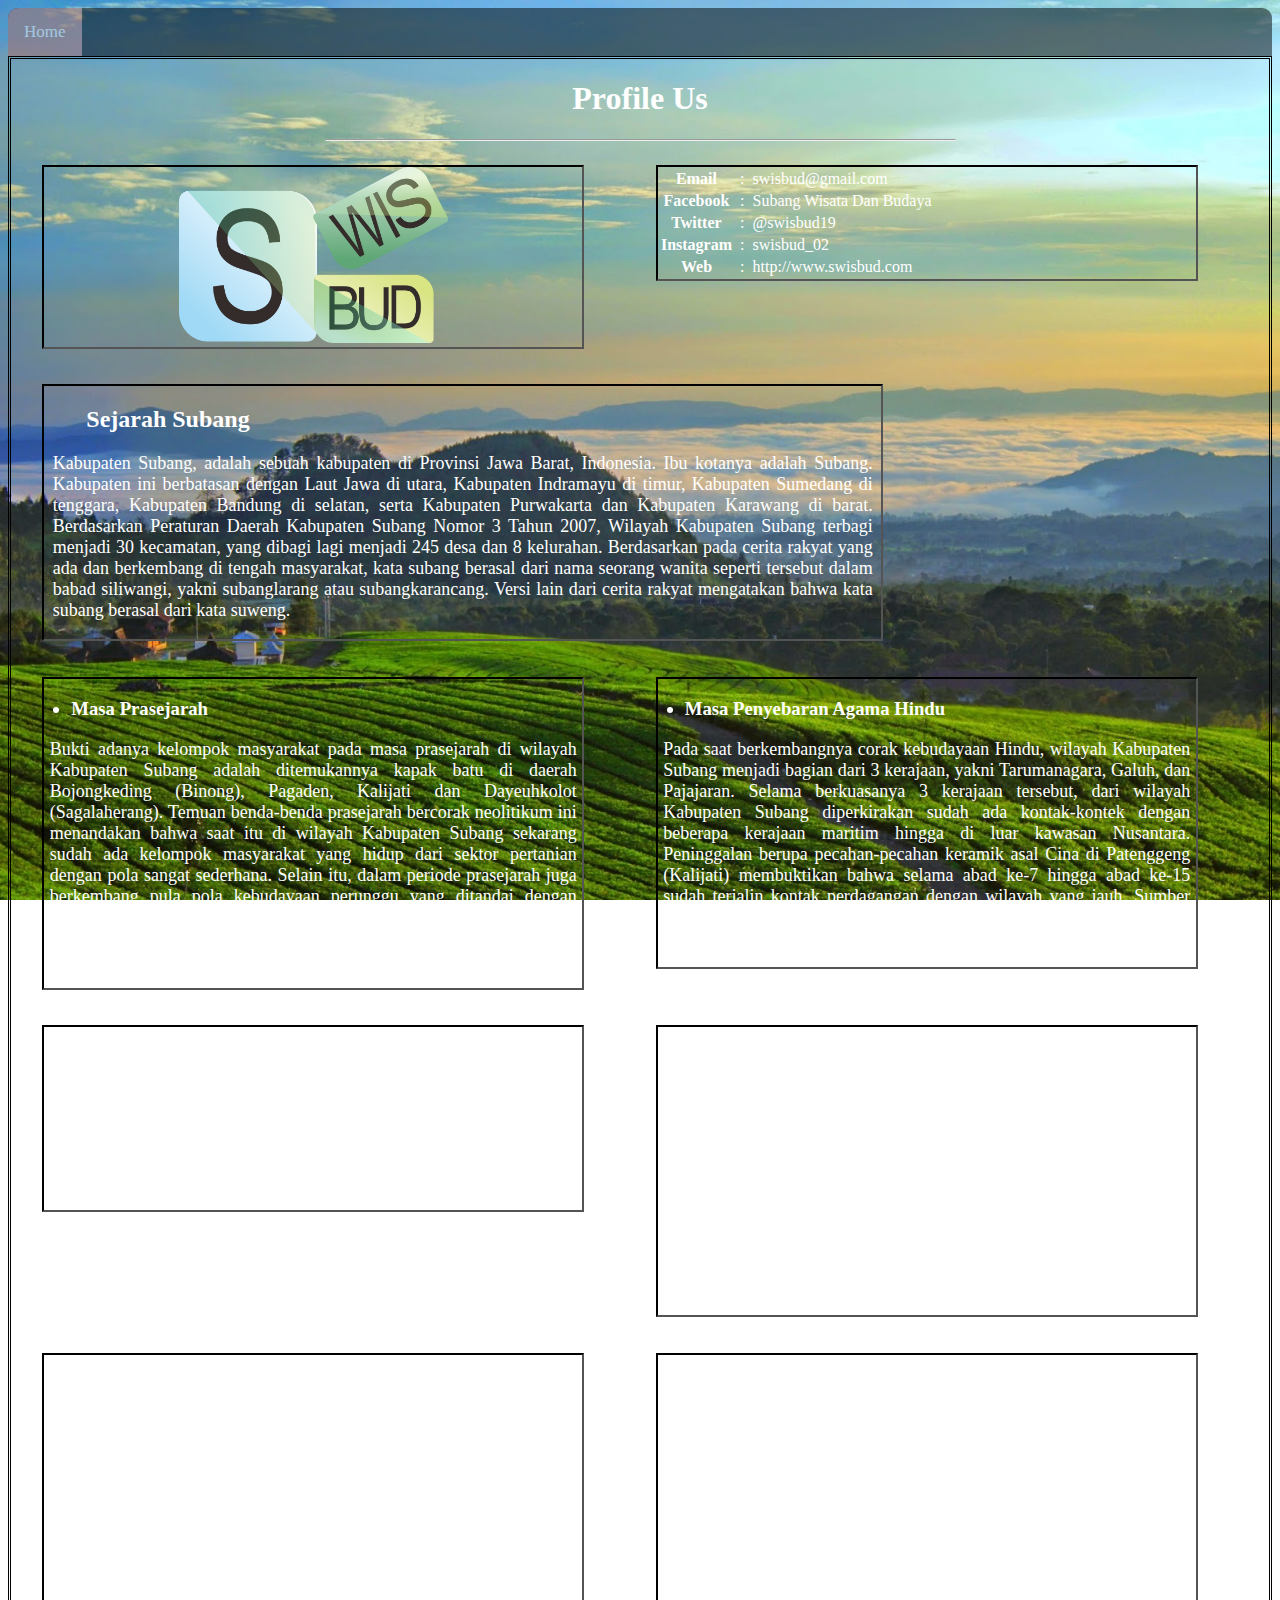
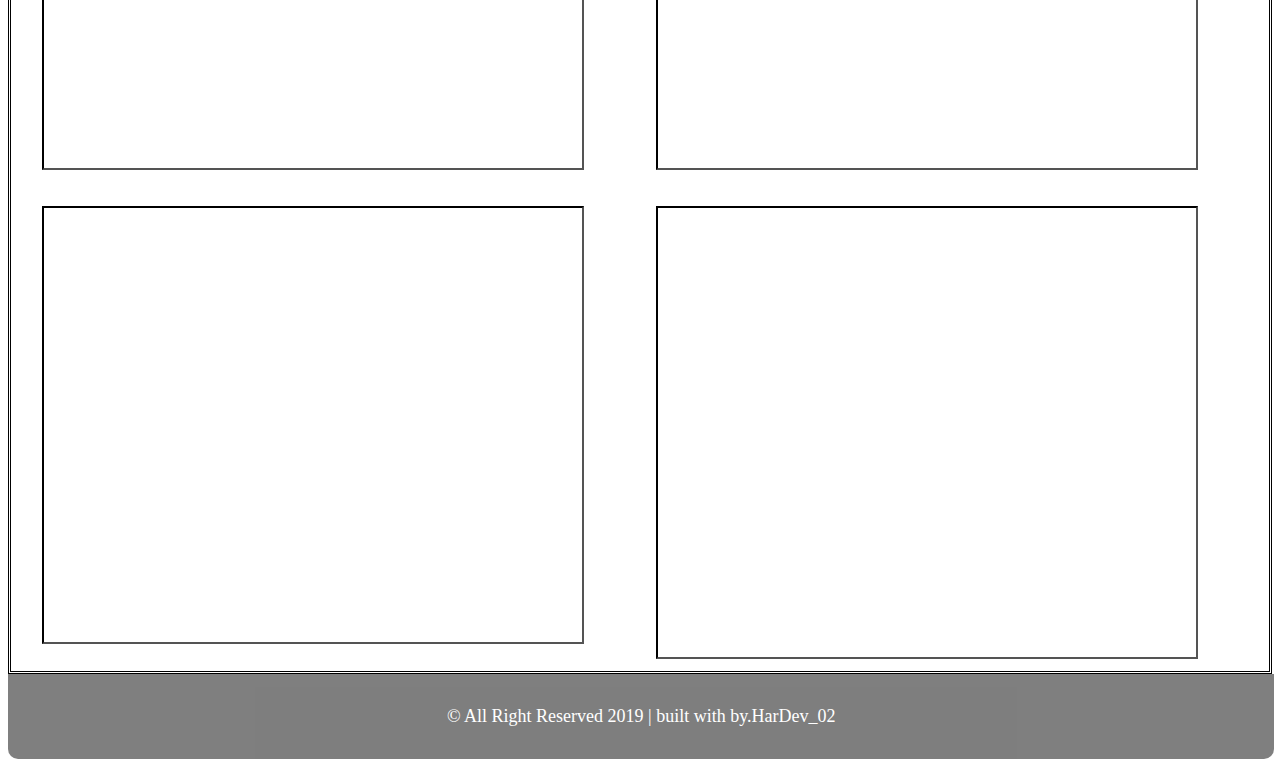
<file: html/halaman-profil.html>
<!DOCTYPE html>
<html lang="en">
<head>
	<meta charset="UTF-8">
	<title>halaman profil</title>
	<link rel="stylesheet" href="../css/styleprofil.css">
</head>
<body>
	<div class="topnav" id="myTopnav">
		<a href="halaman-utama.html" class="active">Home</a>
	</div>
	<div class="section group">
		<h1>Profile Us</h1>
		<hr>
		<div class="row">
			<div class="col col1 colhead span_1_of_2">
				<img src="../img/logo/new logo.png" alt="" class="img_logo">
			</div>
			<div class="col col2 colhead span_1_of_2">
				<table>
					<tr>
						<th>Email </th>
						<td></td>
						<td>:</td>
						<td></td>
						<td class="td">swisbud@gmail.com</td>
					</tr>
					<tr>
						<th>Facebook </th>
						<td></td>
						<td>:</td>
						<td></td>
						<td class="td">Subang Wisata Dan Budaya</td>
					</tr>
					<tr>
						<th>Twitter </th>
						<td></td>
						<td>:</td>
						<td></td>
						<td class="td">@swisbud19</td>
					</tr>
					<tr>
						<th>Instagram </th>
						<td></td>
						<td>:</td>
						<td></td>
						<td class="td">swisbud_02</td>
					</tr>
					<tr>
						<th>Web </th>
						<td></td>
						<td>:</td>
						<td></td>
						<td class="td">http://www.swisbud.com</td>
					</tr>
				</table>
			</div>
		</div>
		<div class="row">
			<div class="col col1 span_1_of_3">
			<h2>Sejarah Subang</h2>	
			<p>Kabupaten Subang, adalah sebuah kabupaten di Provinsi Jawa Barat, Indonesia. Ibu kotanya adalah Subang. Kabupaten ini berbatasan dengan Laut Jawa di utara, Kabupaten Indramayu di timur, Kabupaten Sumedang di tenggara, Kabupaten Bandung di selatan, serta Kabupaten Purwakarta dan Kabupaten Karawang di barat. Berdasarkan Peraturan Daerah Kabupaten Subang Nomor 3 Tahun 2007, Wilayah Kabupaten Subang terbagi menjadi 30 kecamatan, yang dibagi lagi menjadi 245 desa dan 8 kelurahan. Berdasarkan pada cerita rakyat yang ada dan berkembang di tengah masyarakat, kata subang berasal dari nama seorang wanita seperti tersebut dalam babad siliwangi, yakni subanglarang atau subangkarancang. Versi lain dari cerita rakyat mengatakan bahwa kata subang berasal dari kata suweng.</p>
			</div>
		</div>
		<div class="row">
			<div class="col col1 span_1_of_2">
				<h3><li>Masa Prasejarah</li></h3>
				<P>
					Bukti adanya kelompok masyarakat pada masa prasejarah di wilayah Kabupaten Subang adalah ditemukannya kapak batu di daerah Bojongkeding (Binong), Pagaden, Kalijati dan Dayeuhkolot (Sagalaherang). Temuan benda-benda prasejarah bercorak neolitikum ini menandakan bahwa saat itu di wilayah Kabupaten Subang sekarang sudah ada kelompok masyarakat yang hidup dari sektor pertanian dengan pola sangat sederhana. Selain itu, dalam periode prasejarah juga berkembang pula pola kebudayaan perunggu yang ditandai dengan penemuan situs di Kampung Engkel, Kecamatan Sagalaherang. Para peneliti, sekarang sedang meneliti situs Nyai Subanglarang, yang diduga asal-muasal nama "Subang". 
				</P>
			</div>
			<div class="col col2 span_1_of_2">
				<h3><li>Masa Penyebaran Agama Hindu</li></h3>
				<P>
					Pada saat berkembangnya corak kebudayaan Hindu, wilayah Kabupaten Subang menjadi bagian dari 3 kerajaan, yakni Tarumanagara, Galuh, dan Pajajaran. Selama berkuasanya 3 kerajaan tersebut, dari wilayah Kabupaten Subang diperkirakan sudah ada kontak-kontek dengan beberapa kerajaan maritim hingga di luar kawasan Nusantara. Peninggalan berupa pecahan-pecahan keramik asal Cina di Patenggeng (Kalijati) membuktikan bahwa selama abad ke-7 hingga abad ke-15 sudah terjalin kontak perdagangan dengan wilayah yang jauh. Sumber lain menyebutkan bahwa pada masa tersebut, wilayah Subang berada di bawah kekuasaan Kerajaan Sunda. 
				</P>
			</div>
		</div>
		<div class="row">
			<div class="col col1 span_1_of_2">
				<h3><li>Masa Penyebaran Agama Islam</li></h3>
				<P>
					Masa datangnya pengaruh kebudayaan Islam di wilayah Subang tidak terlepas dari peran seorang tokoh ulama, Wangsa Goparana yang berasal dari Talaga, Majalengka. Sekitar tahun 1530, Wangsa Goparana membuka permukiman baru di Sagalaherang dan menyebarkan Agama Islam ke berbagai pelosok Subang.
				</P>
			</div>
			<div class="col col2 span_1_of_2">
				<h3><li>Masa Penjajahan Belanda</li></h3>
							<P>
					Pasca runtuhnya kerajaan Pajajaran, wilayah Subang menjadi rebutan berbagai kekuatan. Tercatat kerajaan Banten, Mataram, Sumedanglarang, VOC, Inggris, dan Kerajaan Belanda berupaya menanamkan pengaruh di daerah yang cocok untuk dijadikan kawasan perkebunan serta strategis untuk menjangkau Batavia. Pada saat konflik Mataram-VOC, wilayah Kabupaten Subang, terutama di kawasan utara, dijadikan jalur logistik bagi pasukan Sultan Agung yang akan menyerang Batavia. Saat itulah terjadi percampuran budaya antara Jawa dengan Sunda, karena banyak tentara Sultan Agung yang urung kembali ke Mataram dan menetap di wilayah Subang. 
				</P>
			</div>
		</div>
		<div class="row">
			<div class="col col1 span_1_of_2">
				<h3><li>Masa Nasionalisme</li></h3>
				<P>
					Tidak banyak catatan sejarah pergerakan pada awal abad ke-20 di Kabupaten Subang. Namun demikian, Setelah Kongres Sarekat Islam di bandung tahun 1916 di Subang berdiri cabang organisasi Sarekat Islam di Desa Pringkasap (Pabuaran) dan di Sukamandi (Ciasem).  Pada tahun 1928 berdiri Paguyuban Pasundan yang diketuai Darmodiharjo (karyawan kantor pos), dengan sekretarisnya Odeng Jayawisastra (karyawan P & T Lands). Tahun 1930, Odeng Jayawisastra dan rekan-rekannya mengadakan pemogokan di percetakan P & T Lands.  Sehingga  Odeng Jayawisastra dipecat sebagai karyawan P & T Lands. Selanjutnya Odeng Jayawisastra dan Tohari mendirikan cabang Partai Nasional Indonesia yang berkedudukan di Subang. Sementara itu, Darmodiharjo tahun 1935 mendirikan cabang Nahdlatul Ulama yang diikuti oleh cabang Parindra dan Partindo di Subang. Saat Gabungan Politik Indonesia (GAPI) di Jakarta menuntut Indonesia berparlemen, di Bioskop Sukamandi digelar rapat akbar GAPI Cabang Subang untuk mengemukakan tuntutan serupa dengan GAPI Pusat.
				</P>
			</div>
			<div class="col col2 span_1_of_2">
				<h3><li>Masa Pendudukan Jepang</li></h3>
				<P>
					Tidak banyak catatan sejarah pergerakan pada awal abad ke-20 di Kabupaten Subang. Namun demikian, Setelah Kongres Sarekat Islam di bandung tahun 1916 di Subang berdiri cabang organisasi Sarekat Islam di Desa Pringkasap (Pabuaran) dan di Sukamandi (Ciasem).  Pada tahun 1928 berdiri Paguyuban Pasundan yang diketuai Darmodiharjo (karyawan kantor pos), dengan sekretarisnya Odeng Jayawisastra (karyawan P & T Lands). Tahun 1930, Odeng Jayawisastra dan rekan-rekannya mengadakan pemogokan di percetakan P & T Lands.  Sehingga  Odeng Jayawisastra dipecat sebagai karyawan P & T Lands. Selanjutnya Odeng Jayawisastra dan Tohari mendirikan cabang Partai Nasional Indonesia yang berkedudukan di Subang. Sementara itu, Darmodiharjo tahun 1935 mendirikan cabang Nahdlatul Ulama yang diikuti oleh cabang Parindra dan Partindo di Subang. Saat Gabungan Politik Indonesia (GAPI) di Jakarta menuntut Indonesia berparlemen, di Bioskop Sukamandi digelar rapat akbar GAPI Cabang Subang untuk mengemukakan tuntutan serupa dengan GAPI Pusat.
				</P>
			</div>
		</div>
		<div class="row">
			<div class="col col1 span_1_of_2">
				<h3><li>Masa kemerdekaan Indonesia</li></h3>
				<P>
					Proklamasi Kemerdekaan RI di Jakarta berimbas pada didirikannya berbagai badan perjuangan di Subang, antara lain Badan Keamanan Rakyat (BKR), API, Pesindo, Lasykar Uruh, dan lain-lain, banyak di antara anggota badan perjuangan ini yang kemudian menjadi anggota TNI. Saat tentara KNIL kembali menduduki Bandung, para pejuang di Subang menghadapinya melalui dua front, yakni front selatan (Lembang) dan front barat (Gunung Putri dan Bekasi). Tahun 1946, Karesidenan Jakarta berkedudukan di Subang. Pemilihan wilayah ini tentunya didasarkan atas pertimbangan strategi perjuangan. Residen pertama adalah Sewaka yang kemudian menjadi Gubernur Jawa Barat. Kemudian Kusnaeni menggantikannya. Bulan Desember 1946 diangkat Kosasih Purwanegara, tanpa pencabutan Kusnaeni dari jabatannya. Tak lama kemudian diangkat pula Mukmin sebagai wakil residen. Pada masa gerilya selama Agresi Militer Belanda I, residen tak pernah jauh meninggalkan Subang, sesuai dengan garis komando pusat. Bersama para pejuang, saat itu residen bermukim di daerah Songgom, Surian, dan Cimenteng. 
				</P>
			</div>
			<div class="col col2 span_1_of_2">
				<h3><li>Geografi</li></h3>
				<P>Wilayah Kabupaten Subang terbagi menjadi 3 bagian wilayah, yakni :</P>
				<ol>Wilayah Selatan</ol>
				<P>
					Sebagian besar wilayah Pada bagian selatan kabupaten Subang berupa Perkebunan, baik perkebunan Negara maupun perkebunan rakyat, hutan dan lokasi Pariwisata.
				</P>
				<ol>Wilayah Tengah</ol>
				<P>
					Pada bagian tengah wilayah kabupaten Subang berkembang perkebunan karet, tebu dan buah-buahan dibidang pertanian dan pabrik-pabrik dibidang Industri, selain perumahan dan pusat pemerintahan serta instalasi militer.
				</P>
				<ol>Wilayah Utara</ol>
				<P>
					Kemudian pada bagian utara wilayah Kabupaten Subang berupa sawah berpengairan teknis dan tambak serta pantai.
				</P>
			</div>
		</div>
	</div>
	<footer>
		<p class="pfooter">&copy All Right Reserved 2019 | built with by.HarDev_02</p>
	</footer>
</body>
</html>
</file>
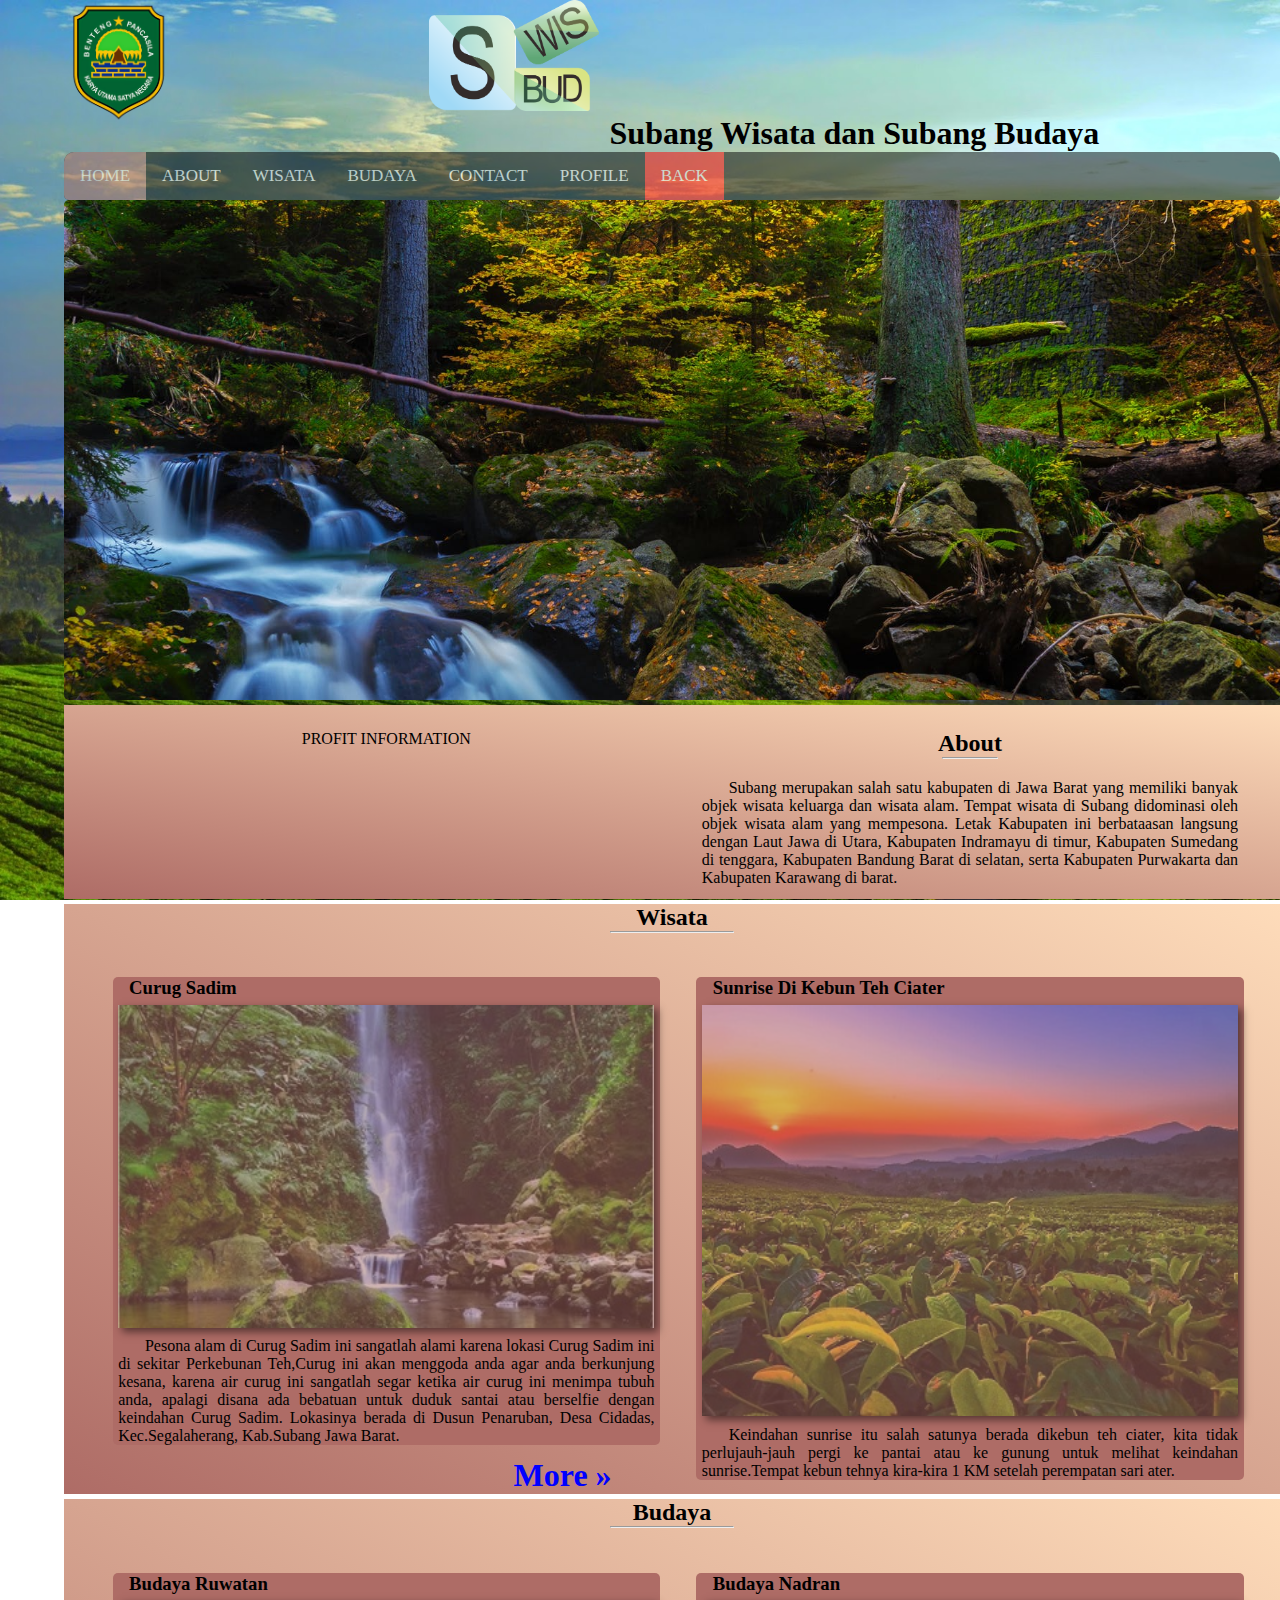
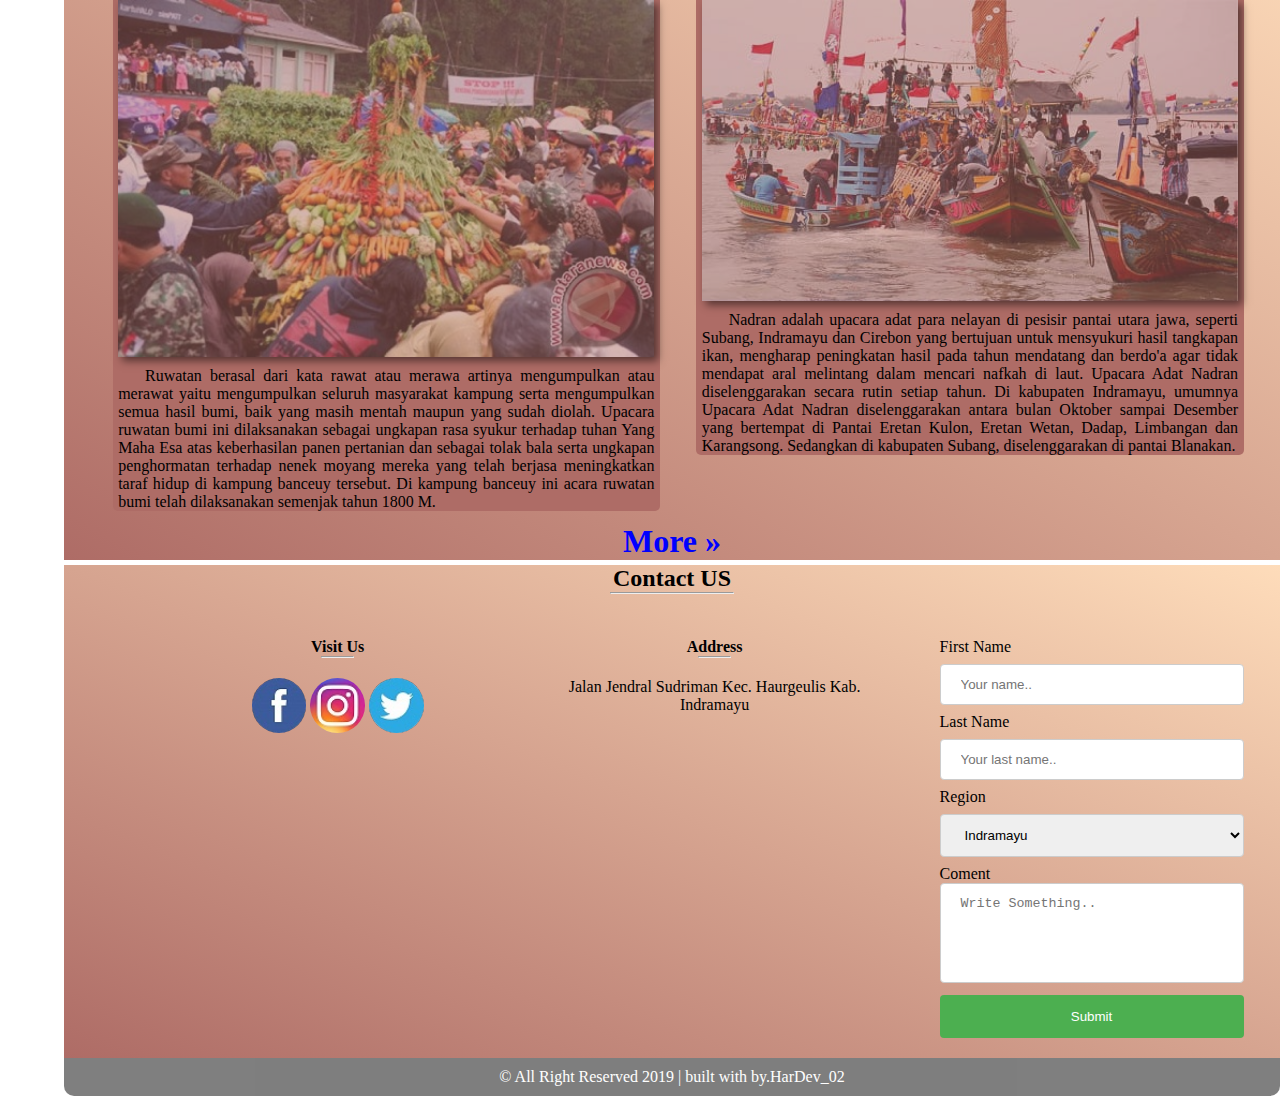
<file: html/halaman-utama.html>
<!DOCTYPE html>
<html lang="en">
<head>
	<meta charset="UTF-8">
	<title>Halaman utama</title>
	<link rel="stylesheet" href="../css/stylehal_ut.css">
	<script type="text/javadcript" src="jquery.js"></script>
</head>
<body>
	<div class="section group">
		<div class="rowlog">
			<div class="collog1">
				<img src="../img/logo/bentengpancasila.png" alt="" class="img_benteng">
			</div>
			<div class="collog2">
				<ul>
					<li>
						<img src="../img/logo/new logo.png" alt="" class="img_logo">
					</li>
					<li>
						<h1 class="h1">Subang Wisata dan Subang Budaya</h1>
					</li>
				</ul>
			</div>
		</div>
	</div>
	<div class="topnav" id="myTopnav">
		<a href="#" class="active">Home</a>
		<a href="#about">About</a>
		<a href="#wisata">Wisata</a>
		<a href="#budaya">Budaya</a>
		<a href="#contact">Contact</a>
		<a href="halaman-profil.html">Profile</a>
		<a href="../index.html" class="active2">Back</a>
		<a href="javascript:void(0);" class="icon" onclick="myFunction()">
			<b class="fa fa-bars">MENU</b>
		</a>
	</div>
	<div class="header" id="">
		<div class="section group">
			<div class="row">
				<!-- <div>
					<h1 class="h1_header" align="center">Subang Wisata</h1>
					<h1 class="h1_header">Dan</h1>
					<h1 class="h1_header">Subang Budaya</h1>
				</div>
				<div class="colhead2"></div> -->
			</div>
		</div>
	</div>
	<section class="about" id="about">
		<div class="section group">
			<div class="row">
				<div class="col col1_about span_1_of_2">
					<h2>About</h2>
					<hr>
					<p class="text_p">Subang merupakan salah satu kabupaten di Jawa Barat yang memiliki banyak objek wisata keluarga dan wisata alam. Tempat wisata di Subang didominasi oleh objek wisata alam yang mempesona. Letak Kabupaten ini berbataasan langsung dengan Laut Jawa di Utara, Kabupaten Indramayu di timur, Kabupaten Sumedang di tenggara, Kabupaten Bandung Barat di selatan, serta Kabupaten Purwakarta dan Kabupaten Karawang di barat.</p>
				</div>
				<div class="col col2_about span_1_of_2">
					<p class="p_info">
						<a href="info.html">profit information</a>
					</p>
				</div>
			</div>
		</div>
	</section>
	<section class="wisata" id="wisata">
		<div class="section group">
			<h2>Wisata</h2>
			<hr>
			<div class="row">
				<div class="col colwisata1  span_1_of_2">
					<h3>Sunrise Di Kebun Teh Ciater</h3>	
					<a target="_blank" href="img/wisata/kebunteh.jpg">
						<img class="img_wisata" src="../img/wisata/kebunteh.jpg">
					</a>
					<p class="text_p">Keindahan sunrise itu salah satunya berada dikebun teh ciater,	kita tidak perlujauh-jauh pergi ke pantai atau ke gunung untuk melihat keindahan sunrise.Tempat kebun tehnya kira-kira 1 KM setelah perempatan sari ater.
					</p>
				</div>
				<div class="col colwisata2 span_1_of_2">
					<h3>Curug Sadim</h3>
					<a target="_blank" href="img/wisata/curugsadim.jpg">
						<img class="img_wisata" src="../img/wisata/curugsadim.jpg">
					</a>	
					<p class="text_p">Pesona alam di Curug Sadim ini sangatlah alami karena lokasi Curug Sadim ini di sekitar Perkebunan Teh,Curug ini akan menggoda anda agar anda berkunjung kesana, karena air curug ini sangatlah segar ketika air curug ini menimpa tubuh anda, apalagi disana ada bebatuan untuk duduk santai atau berselfie dengan keindahan Curug Sadim. Lokasinya berada di Dusun Penaruban, Desa Cidadas, Kec.Segalaherang, Kab.Subang Jawa Barat.
					</p>
				</div>
			</div>
			<div class="rowwisata2">
				<div class="colmore">
				<h1 class="animasimore"><a href="wisata.html">More &raquo;</a></h1>
				</div>
			</div>
		</div>
	</section>
	<section class="budaya" id="budaya">
		<div class="section group">
			<h2>Budaya</h2>
			<hr>
			<div class="row">
				<div class="col colbudaya1 span_1_of_2">
					<h3>Budaya Nadran</h3>
					<a target="_blank" href="img/budaya/nadran.jpg">
						<img class="img_budaya" src="../img/budaya/nadran.jpg" alt="">
					</a>
					<p class="text_p">Nadran adalah upacara adat para nelayan di pesisir pantai utara jawa, seperti Subang, Indramayu dan Cirebon yang bertujuan untuk mensyukuri hasil tangkapan ikan, mengharap peningkatan hasil pada tahun mendatang dan berdo'a agar tidak mendapat aral melintang dalam mencari nafkah di laut. Upacara Adat Nadran diselenggarakan secara rutin setiap tahun. Di kabupaten Indramayu, umumnya Upacara Adat Nadran diselenggarakan antara bulan Oktober sampai Desember yang bertempat di Pantai Eretan Kulon, Eretan Wetan, Dadap, Limbangan dan Karangsong. Sedangkan di kabupaten Subang, diselenggarakan di pantai Blanakan.</p>
				</div>
				<div class="col colbudaya2 span_1_of_2">
					<h3>Budaya Ruwatan</h3>
					<a target="_blank" href="img/budaya/ruwatan.jpg">
						<img class="img_budaya" src="../img/budaya/ruwatan.jpg" alt="">
					</a>
					<p class="text_p">Ruwatan berasal dari kata rawat atau merawa artinya mengumpulkan atau merawat yaitu mengumpulkan seluruh masyarakat kampung serta mengumpulkan semua hasil bumi, baik yang masih mentah maupun yang sudah diolah. Upacara ruwatan bumi ini dilaksanakan sebagai ungkapan rasa syukur terhadap tuhan Yang Maha Esa atas keberhasilan panen pertanian dan sebagai tolak bala serta ungkapan penghormatan terhadap nenek moyang mereka yang telah berjasa meningkatkan taraf hidup di kampung banceuy tersebut. Di kampung banceuy ini acara ruwatan bumi telah dilaksanakan semenjak tahun 1800 M.</p>
				</div>
			</div>
			<div class="rowbudaya2">
				<div class="colmore">
				<h1 class="animasimore"><a href="budaya.html">More &raquo;</a></h1>
				</div>
			</div>
		</div>
	</section>
	<section class="contact" id="contact">
		<div class="section group">
			<div class="row">
				<h2>Contact US</h2>
				<hr>
				<div class="col colc1 span_1_of_2">
					<div>
						<form action="">
							<label for="fname">First Name</label>
							<input type="text" id="fname" name="firstname" placeholder="Your name..">

							<label for="lname">Last Name</label>
							<input type="text" id="lname" name="lastname" placeholder="Your last name..">

							<label for="country">Region</label>
							<select id="country" name="country">
								<option value="indaramayu">Indramayu</option>
								<option value="cirebon">Cirebon</option>
								<option value="subang">Subang</option>
								<option value="jakarta">Jakarta</option>
								<option value="bandung">Bandung</option>
							</select>
							<label for="coment">Coment</label>
							<textarea name="coment" id="coment" cols="" rows="" placeholder="Write Something.."></textarea>

							<input type="submit" value="Submit">
						</form>
					</div>
				</div>
				<div class="col colc2 span_1_of_2">
					<h4>Address</h4>
					<hr class="hr_contact">
					<p>Jalan Jendral Sudriman Kec. Haurgeulis Kab. Indramayu</p>
				</div>
				<div class="col colc3 span_1_of_3">
					<h4>Visit Us</h4>
					<hr>
					<img class="img_sosmed" src="../img/sosmed/fb.jpg" alt="">
					<img class="img_sosmed" src="../img/sosmed/ig.jpg" alt="">
					<img class="img_sosmed" src="../img/sosmed/twit.jpg" alt="">
				</div>
			</div>
		</div>
	</section>
	<footer>
		<p>&copy All Right Reserved 2019 | built with by.HarDev_02</p>
	</footer>
	<script type="text/javascript">
		function myFunction() {
			var x = document.getElementById("myTopnav");
			if (x.className === "topnav") {
				x.className += " responsive";
			} else {
				x.className = "topnav";
			}
		}
	</script>
</body>
</html>
</file>
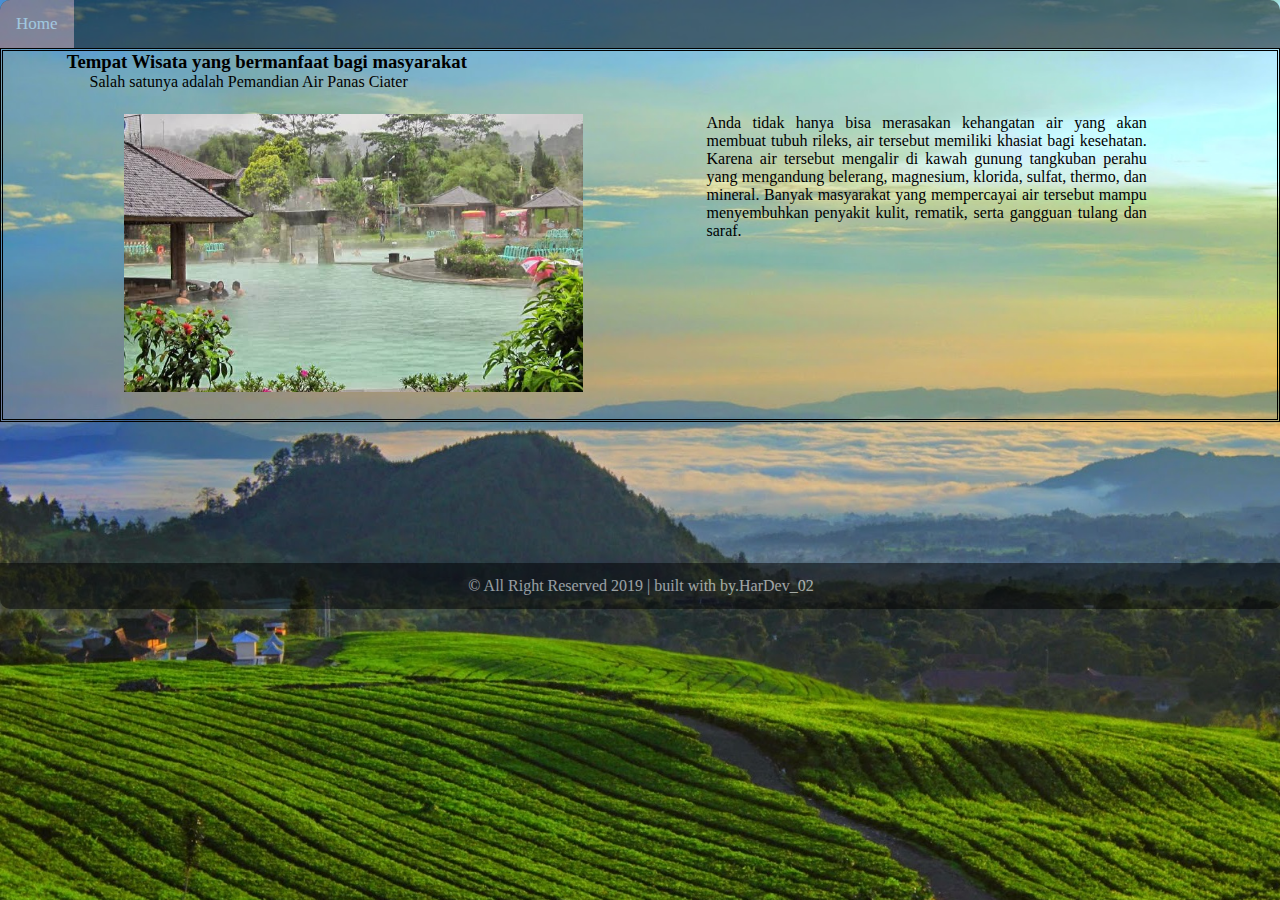
<file: html/info.html>
<!DOCTYPE html>
<html lang="en">
<head>
	<meta charset="UTF-8">
	<title>profit info</title>
	<link rel="stylesheet" href="../css/info.css">
</head>
<body>
	<div class="topnav" id="myTopnav">
		<a href="halaman-utama.html" class="active">Home</a>
	</div>
	<div class="section group">
		<div class="row">
			<h3>Tempat Wisata yang bermanfaat bagi masyarakat</h3>
			<p>Salah satunya adalah Pemandian Air Panas Ciater</p>
			<div class="col col1 span_1_of_2">
				<p>	Anda tidak hanya bisa merasakan kehangatan air yang akan membuat tubuh rileks, air tersebut memiliki khasiat bagi kesehatan. Karena air tersebut mengalir di kawah gunung tangkuban perahu yang mengandung belerang, magnesium, klorida, sulfat, thermo, dan mineral. Banyak masyarakat yang mempercayai air tersebut mampu menyembuhkan penyakit kulit, rematik, serta gangguan tulang dan saraf.
				</p>
			</div>
			<div class="col col2 span_1_of_2">
				<a target="_blank" href="../img/wisata/airpanasciater.jpeg">
				<img src="../img/wisata/airpanasciater.jpeg" alt="">
			</div>
		</div>
	</div>
	<footer>
		<p>&copy All Right Reserved 2019 | built with by.HarDev_02</p>
	</footer>
</body>
</html>
</file>
<file: css/styleprofil.css>
body {
	background-image: url(../img/Kebuntehciater.jpg);
	background-attachment: fixed;
	background-size: cover;
	color: #fff;
}
/*nav===========================*/
.topnav {
  opacity: 0.5;
  background-color: #000;
  overflow: hidden;
  border-top-left-radius: 10px;
  border-top-right-radius: 10px;
  width: 100%;

}
/* Style the links inside the navigation bar */
.topnav a {
  float: left;
  display: block;
  color: #f2f2f2;
  text-align: center;
  padding: 14px 16px;
  text-decoration: none;
  font-size: 17px;
}
/* Change the color of links on hover */
.topnav a:hover {
  background-color: #AE6C66;
  color: black;
}
/* Add an active class to highlight the current page */
.active {
  background-color: #AE6C66;
  color: white;
}
/* Hide the link that should open and close the topnav on small screens */
.topnav .icon {
  display: none;
}
@media screen and (max-width: 600px) {
  .topnav a:not(:first-child) {display: none;}
  .topnav a.icon {
    float: right;
    display: block;
  }
}
/* The "responsive" class is added to the topnav with JavaScript when the user clicks on the icon. This class makes the topnav look good on small screens (display the links vertically instead of horizontally) */
@media screen and (max-width: 600px) {
  .topnav.responsive {position: relative;}
  .topnav.responsive a.icon {
    position: absolute;
    right: 0;
    top: 0;
  }
  .topnav.responsive a {
    float: none;
    display: block;
    text-align: left;
  }
}
/*==============================*/
h1 {
	text-align: center;
}
h1:hover {
	font-size: 50px;
	transition:1s, cubic-bezier(1,1,1,1);
	cursor: pointer;
}
hr {
	width: 50%;
	margin: auto;
}
.row {
	width: 95%;
	clear: both;
	margin: auto;
}
h2, h3 {
	margin-left: 5%;
}
p {
	text-align: justify;
	margin-right: 1%;
	margin-left: 1%;
	font-size: 18px;
}
.img_logo {
	width: 50%;
	margin-left: 25%;
}
.img_logo:hover {
	transform: rotate(20deg);
	transform: translate(50px, 100);
	transition:1s, cubic-bezier(1,1,1,1);
}
.td:hover {
	transform: rotate(20deg);
	transform: translate(15px, -2.5px);
	transition:1s, cubic-bezier(1,1,1,1);
	cursor: pointer;
}
table:hover {
	font-size: 18px;
	font: bold;
	cursor: pointer;
	/*transform: rotate(20deg);
	transform: translate(50px, 100);*/
	transition:1s, cubic-bezier(1,1,1,1);
}
/*===========================*/
.col1 {
	width: 100%;
	float: left;
}
.col2 {
	width: 100%;
	float: right;
}
/*  SECTIONS  */
.section {
	clear: both;
	border: 3px double #000;
	padding: 0px;
	margin: 0px;
}
.col:hover {
	cursor: pointer;
	font-size: 25px;
	font: bold;
	transition:1s, cubic-bezier(1,1,1,1);

}
.col:hover {
	-webkit-:mymove 3s infinite;
	color: #fedcba;
	background-color:  #022634;
	transition: 1s;
}
@-webkit-keyframes mymove {
  from {background-color: #AE6C66;}
  to {background-color: #022634;}
  
}
@keyframes mymove {
  from {background-color: #AE6C66;}
  to {background-color: #022634;}
}
/*  COLUMN SETUP  */
.col {
	display: block;
	float:left;
	margin: 2% 3% 1%;
	border: 2px inset #000;
}
.col:first-child { margin-left: 0; }


/*  GROUPING  */
.group:before,
.group:after {
	content:"";
	display:table;
}
.group:after {
	clear:both;
}
.group {
	zoom:1; /* For IE 6/7 */
}

/*  GRID OF THREE  */
.span_2_of_2 {
	width: 100%;
}
.span_1_of_3 {
	width: 70%;
}
.span_1_of_2 {
	width: 45%;
}
.span_1_of_2 {
	width: 45%;
}

/*  GO FULL WIDTH AT LESS THAN 480 PIXELS */

@media only screen and (max-width: 480px) {
	.col { margin: 1% 0 1% 0%;}
	.span_2_of_2, .span_1_of_2, .span_1_of_3 { width: 100%; }
}
footer {
	color: white;
	background-color: #000000;
	width: 97.5%;
	margin: auto;
	padding: 14px 17px;
	border-bottom-right-radius: 10px;
	border-bottom-left-radius: 10px;
	position: relative;
	display: inline-table;
	font-family: forte;
	opacity: 0.5;
}
footer, .pfooter {
	text-align: center;

}
</file>
<file: css/stylehal_ut.css>
body {
	/*background-color: #5B264E;
	background-image: linear-gradient(to left, #AE6C66, #5B264E);*/
	background-image: url(../img/Kebuntehciater.jpg);
	background-size: cover;
	background-attachment: fixed;
}
* {
	margin: 0;
	padding: 0;
}
.container {
	display: grid;
	grid-template-columns: 100%;
	padding: 1em 1.5em;
}
.gradient {
	/*background-image: linear-gradient(to left, #AE6C66, #5B264E);*/
}
/*awal logo*/
.rowlog {
	width: 95%;
	margin-left: 5%;
}
.img_benteng {
	width: 30%;
	margin-right: 50%;
}
.img_logo {
	width: 20%;
	/*margin-right: 5%;*/
}
.collog1 {
	width: 30%;
	float: left;
}
.collog2 {
	width: 70%;
	float: right;
}
ul {
	list-style: none;
	position: relative;
}
.h1 {
	color: #000;
	font-family: matura mt script capitals;
}
/*akhir logo*/
/*awal bagian nav*/
.topnav {
  opacity: 0.5;
  background-color: #000;
  overflow: hidden;
  border-top-left-radius: 10px;
  border-top-right-radius: 10px;
  width: 95%;
  margin-left: 5%;
  text-transform: uppercase;
}
/* Style the links inside the navigation bar */
.topnav a {
  float: left;
  display: block;
  color: #f2f2f2;
  text-align: center;
  padding: 14px 16px;
  text-decoration: none;
  font-size: 17px;
}
/* Change the color of links on hover */
.topnav .active2:hover {
	background-color: red;
}
.topnav a:hover {
  background-color: #AE6C66;
  color: black;
  transform: rotate(20deg);
  transform: translate(15px, -2.5px);
  transition:1s, cubic-bezier(1,1,1,1);
  cursor: pointer;
}
/* Add an active class to highlight the current page */
.active {
  background-color: #AE6C66;
  color: white;
}
.active2 {
	background-color: red;
	float: right;
}
/* Hide the link that should open and close the topnav on small screens */
.topnav .icon {
  display: none;
}
@media screen and (max-width: 600px) {
  .topnav a:not(:first-child) {display: none;}
  .topnav a.icon {
    float: right;
    display: block;
  }
}
/* The "responsive" class is added to the topnav with JavaScript when the user clicks on the icon. This class makes the topnav look good on small screens (display the links vertically instead of horizontally) */
@media screen and (max-width: 600px) {
  .topnav.responsive {position: relative;}
  .topnav.responsive a.icon {
    position: absolute;
    right: 0;
    top: 0;
  }
  .topnav.responsive a {
    float: none;
    display: block;
    text-align: left;
  }
}
/*======================================akhir bagian nav*/
/*======================================awal header*/
.header {
	width: 95%;
	height: 500px;
	margin-left: 5%;
	-webkit-animation-name: example;
	-webkit-animation-duration: 5s;
	-webkit-animation-delay: 2s;
	animation-iteration-count: infinite;
	animation-name: example;
	animation-duration: 5s;
	transition:1s, cubic-bezier(1,1,1,1);
	background-image: url(../img/bg/bg4.jpeg);
	background-size: cover;
	background-attachment: fixed;
	/*background-image: linear-gradient(to left bottom, #fedcba, #AE6C66);*/
}
/*@-webkit-keyframes example {
	from {background-image: url(../img/bg/Kebuntehciater.jpg);}
	to {background-image: url(../img/bg/kebunteh.jpg);}
}
@keyframes example {
	from {background-image: url(../img/bg/Kebuntehciater.jpg);}
	to {background-image: url(../img/bg/kebunteh.jpg);}
}*/
.h1_header {
	transform: rotate(15deg);
	transform-origin: top 0;
	text-transform: uppercase;
	margin: 4%;
}
.colhead1 {
	width: 65%;
	float: left;
	margin-left: 5%;
	align-self: center;
}
.colhead2 {
	width: 30%;
	float: right;
}
/*==============================================akhir header*/
/*==============================================awal about*/
.about {
	width: 95%;
	margin-left: 5%;
	/*background-color: #AE6C66;*/
	margin-top: 5px;
	background-image: linear-gradient(to left bottom, #fedcba, #AE6C66);
}
/** {
	box-sizing: border-box;
}*/
h1 {
	text-align: center;
}
h1 a {
	text-align: center;
	color: blue;
}
hr {
	width: 10%;
	margin: auto;
	color: #000000;
}
.p_info, a {
	color: #000;
	text-align: center;
}
.p_info, a:hover {
	color: #fedcba;
}
.col2_about {
	text-transform: uppercase;
}
.col2_about ,.p_info:hover {
	-webkit-:mymove 3s infinite;
	animation: mymove 3s;
	-webkit-transition: 1s, cubic-bezier(1,1,1,1);
	-moz-transition: 1s, cubic-bezier(1,1,1,1);
	-ms-transition: 1s, cubic-bezier(1,1,1,1);
	transition:1s, cubic-bezier(1,1,1,1);
}
@-webkit-keyframes mymove {
  from {background-color: #AE6C66;}
  to {background-color: #022634;}
  
}
/* Standard syntax */
@keyframes mymove {
  from {background-color: #AE6C66;}
  to {background-color: #022634;}
}
/*akhir about*/
/*.sidebar2 {
    background-color: #022634 ;
	width: 20%;
	height: 300px;
	float: right;
	margin-right: 1%;
}*/
/*===========================================awal wisata=============================*/
.wisata {
	width: 95%;
	margin-left: 5%;
	background-color: #AE6C66;
	background-image: linear-gradient(to left bottom, #fedcba, #AE6C66);
	margin-top: 5px;
}

.rowwisata2 {
	width: 40%;
	margin: auto;
}
a {
	text-decoration: none;
}
.colwisata1 {
	width: 45%;
	float: left;
	margin: 1%;
	background-color: #AE6C66;
}
.colwisata2 {
	width: 45%;
	float: right;
	margin: 1%;
	background-color: #AE6C66;
}
.colwisata1:hover {
	-webkit-:mymove 3s infinite;
	color: #fedcba;
	background-color:  #022634;
	transition: 1s;
	
}
.colwisata2:hover {
	-webkit-:mymove 3s infinite;
	background-color:  #022634;
	color: #fedcba;
	transition:1s;
}
@-webkit-keyframes mymove {
  from {background-color: #AE6C66;}
  to {background-color: #022634;}
  
}
.colmore {
	width: 100%;
}
/*animasi link more*/
.animasimore {
	font-family: forte;
}
.animasimore {
    -webkit-animation: myanimasi 0.5s infinite;
	animation: myanimasi 0.5s infinite;
  }
  @-webkit-keyframes myanimasi{
	100% {text-indent: 20%};
  }
/*==========================================akhir wisata=====================*/
h2 {
	text-align: center;
	font-family: forte;
}
h3 {
	margin-right: 3%;
	margin-left: 3%;
}
/*awal text p*/
.text_p {
	text-indent: 5%;
	margin-left: 1%;
	margin-right: 1%;
	text-align: justify;
}
/*akhir text p*/
/*=======================awal gabungan wisata&budaya======================*/
img {
	width: 100%;
}
.img_wisata {
	width: 98%;
	margin: 1%;
	box-shadow: 4px 4px 8px #000;
	opacity: 0.5;
	filter: alpha(opacity=50);
}
.img_wisata:hover {
	opacity: 1.0;
	filter: alpha(opacity=100);
}
.img_budaya {
	width: 98%;
	margin: 1%;
	box-shadow: 4px 4px 8px #000;
	opacity: 0.5;
	filter: alpha(opacity=50);
}
.img_budaya:hover {
	opacity: 1.0;
	filter: alpha(opacity=100);
}
/*===================akhir gabungan wisata&budaya=====================*/
/*==============================awal budaya===========================*/
.budaya {
	width: 95%;
	margin-left: 5%;
	background-color: #AE6C66;
	background-image: linear-gradient(to left bottom, #fedcba, #AE6C66);
	margin-top: 5px;
}

.rowbudaya2 {
	width: 40%;
	margin: auto;
}
.colbudaya1 {
	width: 45%;
	float: left;
	margin: 1%;
	background-color: #AE6C66;
}
.colbudaya2 {
	width: 45%;
	float: right;
	margin: 1%;
	background-color: #AE6C66;
}
.colbudaya1:hover {
	-webkit-:mymove 3s infinite;
	color: #fedcba;
	background-color:  #022634;
	transition: 1s;
}
.colbudaya2:hover {
	-webkit-:mymove 3s infinite;
	color: #fedcba;
	background-color:  #022634;
	transition: 1s;
}
@-webkit-keyframes mymove {
  from {background-color: #AE6C66;}
  to {background-color: #022634;}  
}
/*================================akhir budaya========================*/
/*======================awal contact==================================*/
.contact {
	width: 95%;
	min-height: 300px;
	margin-left: 5%;
	background-color: #AE6C66;
	background-image: linear-gradient(to left bottom, #fedcba, #AE6C66);
	margin-top: 5px;
}
.img_sosmed {
	width: 18%;
	border-radius: 50%;

}
.img_sosmed:hover {
	transform: rotate(20deg);
	transform: translate(15px, -2.5px);
	transition:1s, cubic-bezier(1,1,1,1);
	cursor: pointer;
}
hr {
	margin-bottom: 20px;
}
.colc1 {
	width: 100%;
	margin-top: 30px;
}
.colc2 {
	width: 100%;
	margin-top: 30px;
	text-align: center;
}
.colc3 {
	width: 100%;
	margin-top: 30px;
	text-align: center;
}
.colc1:hover {
	-webkit-:mymove 3s infinite;
	color: #fedcba;
	background-color:  #022634;
	transition: 1s;
}
.colc2:hover {
	-webkit-:mymove 3s infinite;
	color: #fedcba;
	background-color:  #022634;
	transition: 1s;
}
.colc3:hover {
	-webkit-:mymove 3s infinite;
	color: #fedcba;
	background-color:  #022634;
	transition: 1s;
}
/*awal form*/
input[type=text], select {
  width: 100%;
  padding: 12px 20px;
  margin: 8px 0;
  display: inline-block;
  border: 1px solid #ccc;
  border-radius: 4px;
  box-sizing: border-box;
}
input[type=submit] {
  width: 100%;
  background-color: #4CAF50;
  color: white;
  padding: 14px 20px;
  margin: 8px 0;
  border: none;
  border-radius: 4px;
  cursor: pointer;
}
input[type=submit]:hover {
  background-color: #45a049;
}
div {
  border-radius: 5px;
  /*background-color: #f2f2f2;*/
  /*padding: 20px;*/
}
textarea {
	width: 100%;
	height: 100px;
	padding: 12px 20px;
	box-sizing: border-box;
    border: 1px solid #ccc;
	border-radius: 4px;
	resize: none;
}
/*akhir form*/
.wayang {
	width: 10%;
	float: right;
	margin-right: 5%;
}
.wayang:hover {
	transform: translate(50px, 50px);
	transform: rotate(-20deg);
	transition:1s, cubic-bezier(1,1,1,1);
}
/*===================================akhir contact=====================*/
/*  SECTIONS  */
.section {
	/*border: 3px double #000;*/
	clear: both;
	padding: 0px;
	margin: 0px;
}

/*  COLUMN SETUP  */
.col:hover {
	font-size: 20px;
	transition:1s, cubic-bezier(1,1,1,1);
	cursor: pointer;
}
.col {
	display: block;
	float: right;
	margin: 2% 3% 1%;
}
.col:first-child { margin-left: 0; }


/*  GROUPING  */
.group:before,
.group:after {
	content:"";
	display:table;
}
.group:after {
	clear:both;
}
.group {
	zoom:1; /* For IE 6/7 */
}

/*  GRID OF THREE  */
.span_3_of_3 {
	width: 100%;
}
.span_1_of_2 {
	width: 45%;
}
.span_1_of_2 {
	width: 45%;
}
.span_1_of_3, .colc1 {
	width: 25%;
}
.span_1_of_3, .colc2 {
	width: 25%;
}
.span_1_of_3, .colc3 {
	width: 25%;
}
/*  GO FULL WIDTH AT LESS THAN 480 PIXELS */

@media only screen and (max-width: 480px) {
	.col { margin: 1% 0 1% 0%;}
	.span_3_of_3, .span_1_of_2, .span_1_of_3 { width: 100%; }
}
footer {
	text-align: center;
	color: white;
	background-color: #000000;
	width: 95%;
	padding-top: 10px;
	padding-bottom: 10px;
	border-bottom-right-radius: 10px;
	border-bottom-left-radius: 10px;
	position: relative;
	display: inline-table;
	margin-left: 5%;
	opacity: 0.5;
	font-family: forte;
}
</file>
<file: css/info.css>
* {
	padding: 0;
	margin: 0;
}
body {
	background-image: url(../img/Kebuntehciater.jpg);
	background-attachment: fixed;
	background-size: cover;
}
.topnav {
  opacity: 0.5;
  background-color: #000;
  overflow: hidden;
  border-top-left-radius: 10px;
  border-top-right-radius: 10px;
  width: 100%;

}
/* Style the links inside the navigation bar */
.topnav a {
  float: left;
  display: block;
  color: #f2f2f2;
  text-align: center;
  padding: 14px 16px;
  text-decoration: none;
  font-size: 17px;
}
/* Change the color of links on hover */
.topnav a:hover {
  background-color: #AE6C66;
  color: black;
}
/* Add an active class to highlight the current page */
.active {
  background-color: #AE6C66;
  color: white;
}
/* Hide the link that should open and close the topnav on small screens */
.topnav .icon {
  display: none;
}
@media screen and (max-width: 600px) {
  .topnav a:not(:first-child) {display: none;}
  .topnav a.icon {
    float: right;
    display: block;
  }
}
/* The "responsive" class is added to the topnav with JavaScript when the user clicks on the icon. This class makes the topnav look good on small screens (display the links vertically instead of horizontally) */
@media screen and (max-width: 600px) {
  .topnav.responsive {position: relative;}
  .topnav.responsive a.icon {
    position: absolute;
    right: 0;
    top: 0;
  }
  .topnav.responsive a {
    float: none;
    display: block;
    text-align: left;
  }
}

/*  SECTIONS  */
.section {
	border: 3px double #000;
	clear: both;
}

/*  COLUMN SETUP  */
.col:hover {
	-webkit-:mymove 3s infinite;
	color: #fedcba;
	background-color:  #022634;
	transition: 1s;
	font-size: 20px;

}
.row {
	clear: both;
	margin-left: 5%;
	margin-right: 5%;
}
img {
	width: 100%;
}
.col1 {
	width: 100%;
	float: left;
	text-align: justify;

}
p{
	margin-left: 2%;
	margin-right: 2%;
}
.col2 {
	width: 100%;
	float: right;
}
.col {
	display: block;
	float: right;
	margin: 2% 5% 2%;
}
.col:first-child { margin-left: 0; }


/*  GROUPING  */
.group:before,
.group:after {
	content:"";
	display:table;
}
.group:after {
	clear:both;
}
.group {
	zoom:1; /* For IE 6/7 */
}

/*  GRID OF THREE  */
.span_2_of_2 {
	width: 100%;
}
.span_1_of_2 {
	width: 40%;
}
.span_1_of_2 {
	width: 40%;
}
/*  GO FULL WIDTH AT LESS THAN 480 PIXELS */

@media only screen and (max-width: 480px) {
	.col { margin: 1% 0 1% 0%;}
	.span_2_of_2, .span_1_of_2, .span_1_of_2 { width: 100%; }
}
footer {
	text-align: center;
	color: white;
	background-color: #000000;
	width: 97.5%;
	margin: auto;
	margin-top: 11%;
	padding: 14px 17px;
	border-bottom-right-radius: 10px;
	border-bottom-left-radius: 10px;
	position: relative;
	display: inline-table;
	opacity: 0.5;
}
</file>
